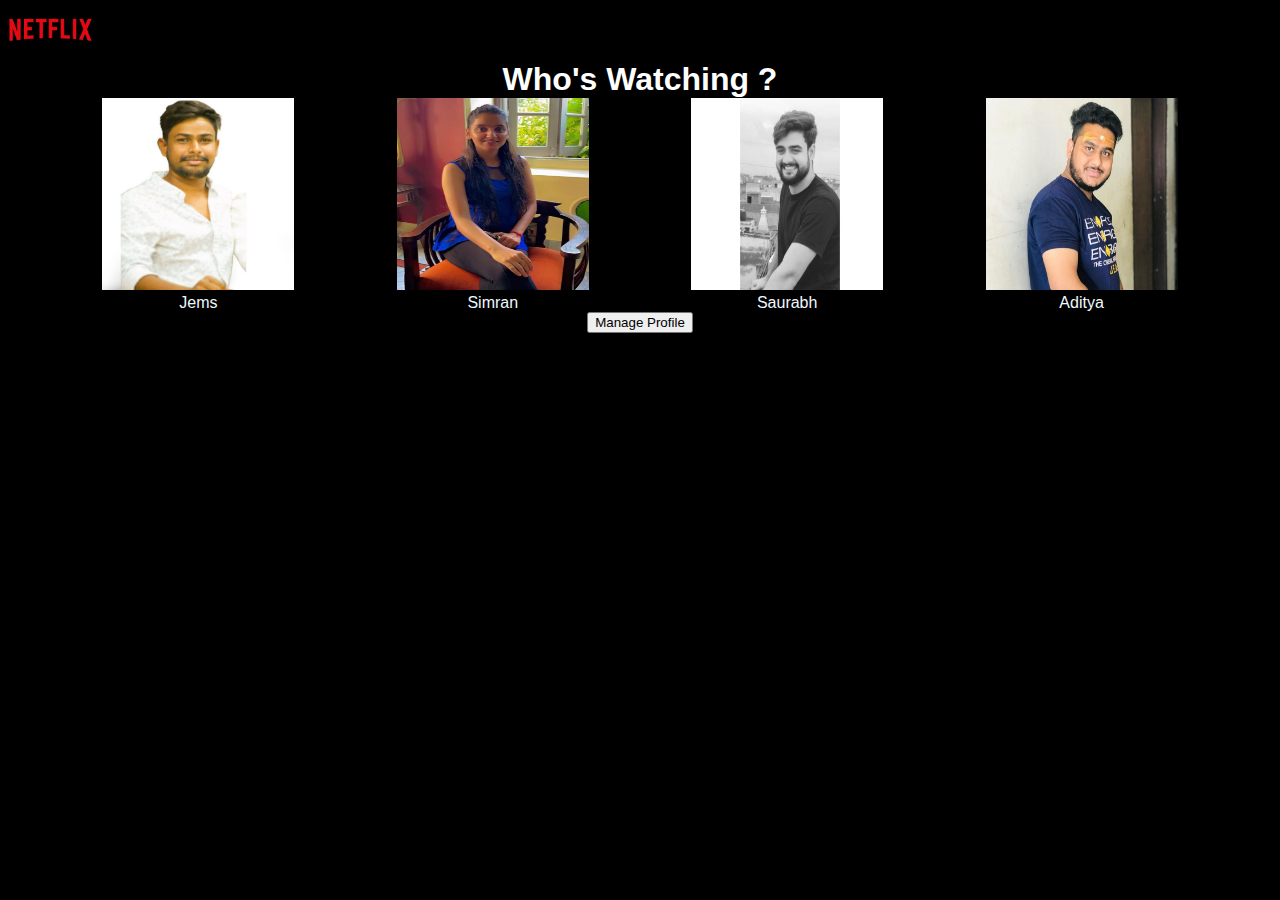
<file: index.html>
<!DOCTYPE html>
<html lang="en">
<head>
    <title>Netflix</title>
    <link rel="stylesheet" href="./style.css">
    <link rel="stylesheet" href="./style2.css">
</head>
<body class="netflix-body">
    <div class="header">
        <img src="./image/netflix-logo.webp" alt="netflix-logo" class="header-logo">
        </div>
        <div class="mid-section">
            <div class="mid-section-heading">
                <h1>Who's Watching ?</h1>
            </div>
            <div class="mid-section-profile">
                <div class="mid-section-profile-1">
                    <img src="./image/1.png" alt="person-1"class="mid-section-profile-image">
                    <p id="a">Jems</p>
                </div>
                <div class="mid-section-profile-2">
                    <img src="./image/2.jpg" alt="person-2"class="mid-section-profile-image">
                    <p id="a">Simran</p>
                </div>
                <div class="mid-section-profile-3">
                     <img src="./image/3.jpeg" alt="person-3"class="mid-section-profile-image">
                     <p id="a">Saurabh</p>
                </div>
                <div class="mid-section-profile-4">
                     <img src="./image/4.jpeg" alt="person-4"class="mid-section-profile-image">
                     <p id="a">Aditya</p>
                </div>
            </div>
                <div class="mid-section-button">
                    <button>Manage Profile</button>
                </div>
        </div>
        </body>
</html>
</file>
<file: style.css>
.header-logo{
    height: 1.5cm;
}
.netflix-body{
    background-color: black
}
.mid-section-heading{
    color: white;
    text-align: center;
}
.mid-section-profile{
    display: flex;
    justify-content: center;
   justify-content: space-evenly;

}

.mid-section-profile-image{
    height: 192px;
    width: 192px;
}
#a{
    color: aliceblue;
    text-align: center;
    /* font-size: xx-large; */
}

.mid-section-button{  
    text-align: center;
    /* padding: 20px 40px 40px 30px; */
}
</file>
<file: style2.css>
* {
    margin: 0;
    box-sizing: border-box;
  }
  
  body {
    font-family: Arial, Helvetica, sans-serif;
    background-color: #111;
  }
  
  .row__poster {
    width: 100%;
    object-fit: contain;
    max-height: 100px;
    margin-right: 10px;
    transition: transform 450ms;
  }
  
  
  
  .row__posters {
    display: flex;
    overflow-y: hidden;
    overflow-x: scroll;
    padding: 20px;
  }
  
  .row__poster:hover {
    transform: scale(1.08);
  }
  
  .row__posters::-webkit-scrollbar {
    display: none;
  }
  
  .row__posterLarge {
    max-height: 250px;
  }
  
  .row__posterLarge:hover {
    transform: scale(1.09);
  }
  
  .row {
    color: white;
    margin-left: 20px;
  }
  
  /* banner */
  .banner {
    background-image: url('./image/bakground.webp');
    background-size: cover;
    background-position: center center;
    color: white;
    object-fit: contain;
    height: 448px;
  }
  
  .banner__contents {
    margin-left: 30px;
    padding-top: 140px;
    height: 190px;
  }
  
  .banner__title {
    font-size: 3rem;
    font-weight: 800;
    padding-bottom: 0.3rem;
  }
  
  .banner__description {
    width: 45rem;
    line-height: 1.3;
    padding-top: 1rem;
    font-size: 0.8rem;
    max-width: 360px;
    height: 180px;
  }
  
  .banner__button {
    cursor: pointer;
    color: #fff;
    outline: none;
    border: none;
    font-weight: 700;
    border-radius: 0.2vw;
    padding-left: 2rem;
    padding-right: 2rem;
    margin-right: 1rem;
    padding-top: 0.5rem;
    padding-bottom: 0.5rem;
    background-color: rgba(51, 51, 51, 0.5);
  }
  
  .banner__button:hover {
    color: #000;
    background-color: #e6e6e6;
    transition: all 0.2s;
  }
  
  .banner--fadeBottom {
    margin-top: 145px;
    height: 7.4rem;
    background-image: linear-gradient(180deg, transparent, rgba(37, 37, 37, 0.61), #111);
  }
  
  /* nav */
  
  .nav__logo {
    width: 80px;
    object-fit: contain;
  }
  
  .nav__avatar {
    width: 30px;
    object-fit: contain;
  }
  
  .nav {
    position: fixed;
    top: 0;
    width: 100%;
    display: flex;
    justify-content: space-between;
    padding: 20px;
    /* background-color: #111; */
    z-index: 1;
    transition-timing-function: ease-in;
    transition: all 0.5s;
  }
  
  .nav__black {
    background-color: #111;
  }
</file>
